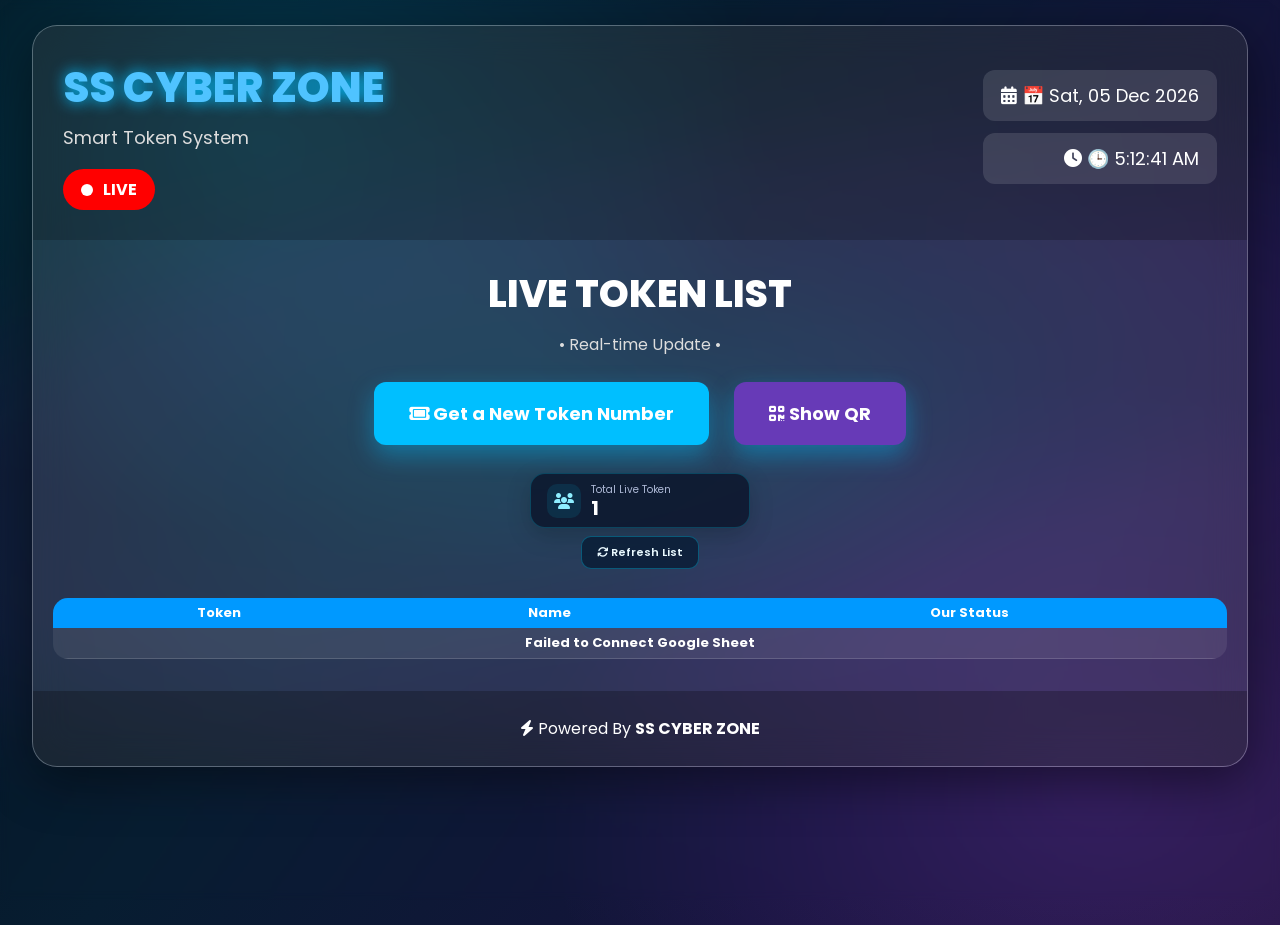
<file: index.html>
<!DOCTYPE html>
<html lang="en">
<head>
<meta charset="UTF-8">
<meta name="viewport" content="width=device-width, initial-scale=1.0">

<title>SS CYBER ZONE | Smart Token System</title>

<link rel="preconnect" href="https://fonts.googleapis.com">
<link rel="preconnect" href="https://fonts.gstatic.com" crossorigin>

<link href="https://fonts.googleapis.com/css2?family=Poppins:wght@300;400;500;600;700;800&display=swap" rel="stylesheet">

<link rel="stylesheet"
href="https://cdnjs.cloudflare.com/ajax/libs/font-awesome/6.7.2/css/all.min.css">

<link rel="stylesheet" href="style.css">





<style>
/* Compact live-token layout */
body{
  background:
    radial-gradient(circle at 15% 20%,rgba(0,190,255,.16),transparent 27%),
    radial-gradient(circle at 85% 25%,rgba(135,65,255,.18),transparent 29%),
    radial-gradient(circle at 50% 90%,rgba(0,255,190,.08),transparent 32%),
    #050816;
  position:relative;
}
body:before,body:after{
  content:"";
  position:fixed;
  inset:-30%;
  z-index:-3;
  pointer-events:none;
  background:
    radial-gradient(circle at 20% 30%,rgba(0,190,255,.13),transparent 18%),
    radial-gradient(circle at 80% 65%,rgba(145,70,255,.14),transparent 20%);
  filter:blur(20px);
  animation:wallMove 18s ease-in-out infinite alternate;
}
body:after{
  z-index:-2;
  opacity:.35;
  background-image:radial-gradient(circle,rgba(255,255,255,.55) 0 1px,transparent 1.5px);
  background-size:95px 95px;
  animation:stars 25s linear infinite;
}
@keyframes wallMove{
  0%{transform:translate3d(-5%,-2%,0) scale(1)}
  50%{transform:translate3d(4%,3%,0) scale(1.08)}
  100%{transform:translate3d(-2%,6%,0) scale(1.02)}
}
@keyframes stars{to{transform:translate3d(95px,95px,0)}}

.token-summary{
  display:flex;
  justify-content:center;
  margin:3px 0 8px;
}
.total-token-card{
  min-width:220px;
  display:flex;
  align-items:center;
  gap:10px;
  padding:8px 16px;
  border-radius:15px;
  border:1px solid rgba(0,220,255,.22);
  background:rgba(7,15,35,.72);
  box-shadow:0 7px 25px rgba(0,0,0,.20);
}
.summary-icon{
  width:34px;height:34px;border-radius:10px;
  display:grid;place-items:center;
  background:rgba(0,210,255,.10);
  color:#8eeeff;
}
.total-token-card small{display:block;color:#aeb9d6;font-size:10px}
.total-token-card strong{display:block;font-size:20px;line-height:1.05}

.refresh-area{
  display:flex;
  justify-content:center;
  margin:0 0 9px;
}
.refresh-list-btn{
  border:1px solid rgba(0,210,255,.32);
  border-radius:10px;
  padding:7px 15px;
  color:#eafaff;
  background:rgba(8,27,52,.78);
  font:600 11px Poppins,sans-serif;
  cursor:pointer;
  transition:.2s;
}
.refresh-list-btn:hover{
  background:rgba(0,160,220,.20);
  box-shadow:0 0 16px rgba(0,210,255,.18);
  transform:translateY(-1px);
}
.refresh-list-btn.loading i{animation:spin .7s linear infinite}
@keyframes spin{to{transform:rotate(360deg)}}

.table-box{
  overflow:hidden;
  border-radius:18px;
}
table{
  width:100%;
  border-collapse:separate;
  border-spacing:0;
}
th{
  padding:8px 10px !important;
  font-size:13px !important;
  line-height:1.1 !important;
}
td{
  padding:7px 10px !important;
  font-size:13px !important;
  line-height:1.15 !important;
  height:31px;
}

/* IMPORTANT: only the Our Status cell is colored */
tbody tr td:last-child.status-not-there{
  background:#050505 !important;
  color:#fff !important;
}
tbody tr td:last-child.status-rejected{
  background:#8e0718 !important;
  color:#fff !important;
}
tbody tr td:last-child.status-all-pass,
tbody tr td:last-child.status-approved,
tbody tr td:last-child.status-accepted{
  background:#08734e !important;
  color:#fff !important;
}
tbody tr td:last-child.status-pending{
  background:#6d4d10 !important;
  color:#fff6d0 !important;
}
tbody tr td:last-child.status-violate,
tbody tr td:last-child.status-violated{
  background:#5c2675 !important;
  color:#fff !important;
}
tbody tr td:last-child{
  font-weight:700;
  white-space:nowrap;
}

.pagination{
  display:flex;
  justify-content:center;
  align-items:center;
  flex-wrap:wrap;
  gap:5px;
  padding:10px 6px 2px;
}
.pagination button{
  min-width:31px;
  height:29px;
  border:1px solid rgba(255,255,255,.13);
  border-radius:8px;
  color:#eaf6ff;
  background:rgba(18,29,57,.82);
  cursor:pointer;
  font:600 11px Poppins,sans-serif;
}
.pagination button:hover,
.pagination button.active{
  border-color:rgba(0,220,255,.55);
  background:rgba(0,150,210,.22);
  box-shadow:0 0 12px rgba(0,210,255,.14);
}
.pagination button:disabled{opacity:.35;cursor:not-allowed}
.pagination .page-info{
  color:#9faccc;
  font-size:10px;
  padding:0 4px;
}
@media(max-width:650px){
  th{font-size:10px !important;padding:6px !important}
  td{font-size:10px !important;padding:5px 6px !important;height:26px}
  .total-token-card{min-width:185px}
}
</style>




<style id="new-live-wallpaper">
body{
  background:
    radial-gradient(ellipse at 20% 15%,rgba(0,210,255,.18),transparent 35%),
    radial-gradient(ellipse at 85% 85%,rgba(166,82,255,.18),transparent 36%),
    linear-gradient(125deg,#04131f,#071d31 38%,#15133b 72%,#21143e) !important;
  overflow-x:hidden;
}
body::before{
  content:"";
  position:fixed;
  width:150vw;
  height:75vh;
  left:-25vw;
  top:12vh;
  z-index:-10;
  pointer-events:none;
  border-radius:50%;
  background:
    radial-gradient(ellipse at center,
      rgba(0,220,255,.14) 0%,
      rgba(61,145,255,.09) 28%,
      rgba(139,75,255,.08) 48%,
      transparent 70%);
  filter:blur(28px);
  transform:rotate(-8deg);
  animation:auroraWave 18s ease-in-out infinite alternate;
}
body::after{
  content:"";
  position:fixed;
  inset:0;
  z-index:-9;
  pointer-events:none;
  opacity:.7;
  background:
    radial-gradient(circle at 12% 32%,rgba(82,220,255,.14) 0 2px,transparent 3px),
    radial-gradient(circle at 78% 24%,rgba(174,122,255,.13) 0 2px,transparent 3px),
    radial-gradient(circle at 63% 78%,rgba(90,205,255,.11) 0 1.5px,transparent 2.5px),
    radial-gradient(circle at 30% 82%,rgba(187,115,255,.10) 0 1.5px,transparent 2.5px);
  background-size:260px 260px,330px 330px,210px 210px,290px 290px;
  animation:bubbleDrift 30s linear infinite;
}
@keyframes auroraWave{
  0%{transform:translate3d(-4%,2%,0) rotate(-8deg) scale(1)}
  35%{transform:translate3d(5%,-2%,0) rotate(-4deg) scale(1.08)}
  70%{transform:translate3d(1%,5%,0) rotate(-11deg) scale(1.04)}
  100%{transform:translate3d(-5%,1%,0) rotate(-6deg) scale(1.1)}
}
@keyframes bubbleDrift{
  0%{background-position:0 0,0 0,0 0,0 0}
  50%{background-position:45px -35px,-55px 45px,35px 55px,-45px -25px}
  100%{background-position:90px -70px,-110px 90px,70px 110px,-90px -50px}
}
</style>


<style id="get-token-live-animation">
/* Strong live animation for Get Token / Token Number */
a[href*="token"], button[id*="token"], button[class*="token"],
.get-token, .getToken, .token-btn, .token-button{
  position:relative;
  overflow:hidden;
  isolation:isolate;
  transition:transform .2s ease,filter .2s ease,box-shadow .2s ease;
  animation:getTokenPulse 1.45s ease-in-out infinite;
}
a[href*="token"]::after, button[id*="token"]::after,
button[class*="token"]::after, .get-token::after,
.getToken::after, .token-btn::after, .token-button::after{
  content:"";
  position:absolute;
  top:-20%;
  left:-90%;
  width:45%;
  height:140%;
  pointer-events:none;
  background:linear-gradient(105deg,transparent,rgba(255,255,255,.75),transparent);
  transform:skewX(-20deg);
  animation:getTokenShine 1.65s linear infinite;
  z-index:5;
}
a[href*="token"]:hover, button[id*="token"]:hover,
button[class*="token"]:hover, .get-token:hover,
.getToken:hover, .token-btn:hover, .token-button:hover{
  transform:translateY(-2px) scale(1.025);
  filter:brightness(1.18);
  box-shadow:0 0 22px rgba(0,210,255,.45),0 0 42px rgba(120,70,255,.22);
}
@keyframes getTokenPulse{
  0%,100%{
    filter:brightness(1);
    box-shadow:0 0 8px rgba(0,210,255,.18);
  }
  50%{
    filter:brightness(1.16);
    box-shadow:0 0 24px rgba(0,210,255,.48),0 0 38px rgba(120,70,255,.22);
  }
}
@keyframes getTokenShine{
  0%{left:-90%}
  55%{left:135%}
  100%{left:135%}
}
</style>


<style id="new-token-eye-catch">
/* Strong animated glow for "Get a New Token Number" */
button, a{
  --new-token-glow: rgba(0,210,255,.0);
}
.get-new-token, .getNewToken, .new-token-btn, .new-token-button,
#newToken, #getNewToken, [id*="newToken"], [class*="new-token"]{
  position:relative !important;
  overflow:hidden !important;
  isolation:isolate;
  animation:newTokenGlow 1.15s ease-in-out infinite !important;
  transform-origin:center;
}
.get-new-token::before, .getNewToken::before, .new-token-btn::before,
.new-token-button::before, #newToken::before, #getNewToken::before,
[id*="newToken"]::before, [class*="new-token"]::before{
  content:"";
  position:absolute;
  inset:-3px;
  border-radius:inherit;
  pointer-events:none;
  z-index:-1;
  background:linear-gradient(90deg,#00d9ff,#7b4dff,#00eaff,#7b4dff,#00d9ff);
  background-size:300% 100%;
  filter:blur(7px);
  opacity:.95;
  animation:newTokenBorder 2s linear infinite;
}
.get-new-token::after, .getNewToken::after, .new-token-btn::after,
.new-token-button::after, #newToken::after, #getNewToken::after,
[id*="newToken"]::after, [class*="new-token"]::after{
  content:"";
  position:absolute;
  top:-30%;
  left:-80%;
  width:45%;
  height:160%;
  pointer-events:none;
  z-index:3;
  background:linear-gradient(105deg,transparent,rgba(255,255,255,.9),transparent);
  transform:skewX(-20deg);
  animation:newTokenShine 1.25s linear infinite;
}
@keyframes newTokenGlow{
  0%,100%{
    transform:scale(1);
    filter:brightness(1);
    box-shadow:0 0 8px rgba(0,210,255,.35),0 0 18px rgba(110,70,255,.18);
  }
  50%{
    transform:scale(1.035);
    filter:brightness(1.22);
    box-shadow:0 0 18px rgba(0,225,255,.8),0 0 38px rgba(115,70,255,.55),0 0 60px rgba(0,190,255,.22);
  }
}
@keyframes newTokenBorder{
  0%{background-position:0% 50%}
  100%{background-position:300% 50%}
}
@keyframes newTokenShine{
  0%{left:-80%}
  55%,100%{left:135%}
}
</style>


<style id="get-new-token-round-glow">
/* Get a New Token Number — rounded, bright, clearly visible */
.get-new-token-round-glow{
  border-radius:999px !important;
  position:relative !important;
  overflow:hidden !important;
  isolation:isolate !important;
  border:2px solid rgba(120,235,255,.95) !important;
  animation:roundTokenGlow 1.1s ease-in-out infinite !important;
}
.get-new-token-round-glow::before{
  content:"";
  position:absolute;
  inset:-5px;
  border-radius:999px;
  z-index:-1;
  pointer-events:none;
  background:linear-gradient(90deg,#00dfff,#7a4dff,#00dfff);
  background-size:220% 100%;
  filter:blur(8px);
  opacity:1;
  animation:roundTokenBorder 1.7s linear infinite;
}
.get-new-token-round-glow::after{
  content:"";
  position:absolute;
  top:-20%;
  left:-70%;
  width:42%;
  height:140%;
  background:linear-gradient(105deg,transparent,rgba(255,255,255,.95),transparent);
  transform:skewX(-18deg);
  pointer-events:none;
  z-index:4;
  animation:roundTokenShine 1.25s linear infinite;
}
@keyframes roundTokenGlow{
  0%,100%{
    transform:scale(1);
    filter:brightness(1);
    box-shadow:0 0 10px rgba(0,220,255,.7),0 0 24px rgba(115,70,255,.35);
  }
  50%{
    transform:scale(1.045);
    filter:brightness(1.25);
    box-shadow:0 0 18px rgba(0,230,255,1),0 0 40px rgba(120,65,255,.8),0 0 65px rgba(0,210,255,.35);
  }
}
@keyframes roundTokenBorder{
  0%{background-position:0% 50%}
  100%{background-position:220% 50%}
}
@keyframes roundTokenShine{
  0%{left:-70%}
  55%,100%{left:135%}
}
</style>
<script>
(function(){
  function markNewToken(){
    const els = document.querySelectorAll('button,a,[role="button"],input[type="button"],input[type="submit"]');
    els.forEach(el=>{
      const text=(el.innerText || el.value || '').replace(/\s+/g,' ').trim().toLowerCase();
      if(text.includes('get a new token number')){
        el.classList.add('get-new-token-round-glow');
      }
    });
  }
  markNewToken();
  new MutationObserver(markNewToken).observe(document.body,{childList:true,subtree:true});
})();
</script>


<style id="status-text-only">
/* Our Status: color the text only, keep the table row/cell background unchanged */
tbody tr.status-not-there,
tbody tr.status-rejected,
tbody tr.status-all-pass,
tbody tr.status-approved,
tbody tr.status-accepted,
tbody tr.status-pending,
tbody tr.status-violate,
tbody tr.status-violated,
tbody tr td:last-child.status-not-there,
tbody tr td:last-child.status-rejected,
tbody tr td:last-child.status-all-pass,
tbody tr td:last-child.status-approved,
tbody tr td:last-child.status-accepted,
tbody tr td:last-child.status-pending,
tbody tr td:last-child.status-violate,
tbody tr td:last-child.status-violated{
  background: transparent !important;
}

tbody tr td:last-child.status-not-there{
  color:#111111 !important;
}
tbody tr td:last-child.status-rejected{
  color:#e11d2e !important;
}
tbody tr td:last-child.status-all-pass,
tbody tr td:last-child.status-approved,
tbody tr td:last-child.status-accepted{
  color:#10b981 !important;
}
tbody tr td:last-child.status-pending{
  color:#d6a21e !important;
}
tbody tr td:last-child.status-violate,
tbody tr td:last-child.status-violated{
  color:#a855f7 !important;
}

/* If the second status script puts the class on the whole row,
   keep every cell's background unchanged and color only the status text. */
tbody tr.status-not-there td:last-child{color:#111111 !important;}
tbody tr.status-rejected td:last-child{color:#e11d2e !important;}
tbody tr.status-all-pass td:last-child,
tbody tr.status-approved td:last-child,
tbody tr.status-accepted td:last-child{color:#10b981 !important;}
tbody tr.status-pending td:last-child{color:#d6a21e !important;}
tbody tr.status-violate td:last-child,
tbody tr.status-violated td:last-child{color:#a855f7 !important;}
</style>

</head>

<body>

<div class="bg-overlay"></div>

<div class="container">

<header class="header">

<div class="header-left">

<h1>SS CYBER ZONE</h1>

<p>Smart Token System</p>

<div class="live-box">

<span class="live-dot"></span>

LIVE

</div>

</div>

<div class="header-right">

<div class="date-card">

<i class="fa-solid fa-calendar-days"></i>

<span id="date">Loading...</span>

</div>

<div class="time-card">

<i class="fa-solid fa-clock"></i>

<span id="time">Loading...</span>

</div>

</div>

</header>

<section class="title-area">

<h2>

LIVE TOKEN LIST

</h2>

<p>

• Real-time Update •

</p>

</section>

<section class="button-area">

<a

href="https://sscyberzone26-max.github.io/SS-CYBER-ZONE/"

target="_blank"

class="main-btn">

<i class="fa-solid fa-ticket"></i>

Get a New Token Number

</a>

<button

id="showQR"

class="main-btn secondary">

<i class="fa-solid fa-qrcode"></i>

Show QR

</button>

</section>

<section class="token-summary">
  <div class="total-token-card">
    <span class="summary-icon"><i class="fa-solid fa-users"></i></span>
    <div>
      <small>Total Live Token</small>
      <strong id="totalLiveToken">0</strong>
    </div>
  </div>
</section>

<section class="refresh-area">
  <button id="refreshList" class="refresh-list-btn">
    <i class="fa-solid fa-arrows-rotate"></i> Refresh List
  </button>
</section>

<section class="table-box">

<table>

<thead>

<tr>

<th>Token</th>

<th>Name</th>

<th>Our Status</th>

</tr>

</thead>

<tbody id="tableBody">

<tr>

<td colspan="3">

<div class="loading">

<i class="fa-solid fa-spinner fa-spin"></i>

Loading Live Data...

</div>

</td>

</tr>

</tbody>

</table>

<div id="pagination" class="pagination" aria-label="Token list pages"></div>

</section>

<footer>

<i class="fa-solid fa-bolt"></i>

Powered By

<b>SS CYBER ZONE</b>

</footer>

</div>

<!-- QR POPUP -->

<div id="qrModal" class="modal">

<div class="modal-content">

<span id="closeQR">

&times;

</span>

<h2>

Scan QR Code

</h2>

<img

src="qr.png"

alt="QR"

class="qr-image">

<a

href="qr.png"

download

class="download-btn">

<i class="fa-solid fa-download"></i>

Download QR

</a>

</div>

</div>

<script src="script.js"></script>

<script>
(function(){
  const PER_PAGE = 15;
  let currentPage = 1;
  let rows = [];
  const body = document.getElementById('tableBody');
  const pager = document.getElementById('pagination');
  const total = document.getElementById('totalLiveToken');
  const refreshBtn = document.getElementById('refreshList');

  function clean(s){
    return (s || '').replace(/\s+/g,' ').trim().toLowerCase();
  }

  function getStatusCell(row){
    const cells = row.querySelectorAll('td');
    return cells.length ? cells[cells.length - 1] : null;
  }

  function applyStatusColor(row){
    const cell = getStatusCell(row);
    if(!cell) return;

    cell.classList.remove(
      'status-not-there','status-rejected','status-all-pass',
      'status-approved','status-accepted','status-pending',
      'status-violate','status-violated'
    );

    const s = clean(cell.textContent);

    if(s.includes('not there')){
      cell.classList.add('status-not-there');
    }else if(s.includes('reject')){
      cell.classList.add('status-rejected');
    }else if(s.includes('all pass')){
      cell.classList.add('status-all-pass');
    }else if(s === 'approved' || s.includes('approved')){
      cell.classList.add('status-approved');
    }else if(s === 'accepted' || s.includes('accepted')){
      cell.classList.add('status-accepted');
    }else if(s.includes('pending')){
      cell.classList.add('status-pending');
    }else if(s.includes('violate')){
      cell.classList.add('status-violate');
    }
  }

  function collect(){
    rows = [...body.querySelectorAll('tr')].filter(row=>{
      const cells=row.querySelectorAll('td');
      const text=clean(row.textContent);
      return cells.length >= 3 && text && !text.includes('loading live data');
    });

    rows.forEach(applyStatusColor);
    if(total) total.textContent = rows.length;

    const pages = Math.max(1, Math.ceil(rows.length / PER_PAGE));
    if(currentPage > pages) currentPage = pages;
    render();
  }

  function render(){
    [...body.querySelectorAll('tr')].forEach(r=>r.style.display='none');

    const start=(currentPage-1)*PER_PAGE;
    rows.slice(start,start+PER_PAGE).forEach(r=>r.style.display='');

    const pageCount=Math.max(1,Math.ceil(rows.length/PER_PAGE));
    renderPager(pageCount);
  }

  function renderPager(pageCount){
    pager.innerHTML='';
    if(rows.length <= PER_PAGE) return;

    const prev=document.createElement('button');
    prev.innerHTML='<i class="fa-solid fa-chevron-left"></i>';
    prev.disabled=currentPage===1;
    prev.onclick=()=>{currentPage--;render();};
    pager.appendChild(prev);

    for(let i=1;i<=pageCount;i++){
      const b=document.createElement('button');
      b.textContent=i;
      if(i===currentPage)b.className='active';
      b.onclick=()=>{currentPage=i;render();};
      pager.appendChild(b);
    }

    const next=document.createElement('button');
    next.innerHTML='<i class="fa-solid fa-chevron-right"></i>';
    next.disabled=currentPage===pageCount;
    next.onclick=()=>{currentPage++;render();};
    pager.appendChild(next);

    const info=document.createElement('span');
    info.className='page-info';
    info.textContent='Page '+currentPage+' of '+pageCount;
    pager.appendChild(info);
  }

  // Refresh List: refreshes the page and reloads the live Sheet list.
  if(refreshBtn){
    refreshBtn.addEventListener('click',()=>{
      refreshBtn.classList.add('loading');
      location.reload();
    });
  }

  // Detect live updates made by script.js.
  const observer=new MutationObserver(()=>{
    setTimeout(collect,50);
  });
  observer.observe(body,{childList:true,subtree:true,characterData:true});

  setTimeout(collect,500);
  setInterval(collect,1500);
})();
</script>


<script>
(function(){
  const PER_PAGE = 15;
  let currentPage = 1;
  let rows = [];

  const body = document.getElementById('tableBody');
  const pager = document.getElementById('pagination');
  const total = document.getElementById('totalLiveToken');

  function cleanText(s){
    return (s || '').replace(/\s+/g,' ').trim().toLowerCase();
  }

  function statusClass(row){
    const cells = [...row.querySelectorAll('td')];
    const text = cleanText(cells.map(c=>c.textContent).join(' '));

    if(/not\s*there/.test(text)) return 'status-not-there';
    if(/reject|rejected/.test(text)) return 'status-rejected';
    if(/all\s*pass|all\s*passed/.test(text)) return 'status-all-pass';
    if(/\bapproved\b|\baccepted\b/.test(text)) return 'status-approved';
    if(/\bpending\b/.test(text)) return 'status-pending';
    if(/violate|violated|violation/.test(text)) return 'status-violate';
    return '';
  }

  function isDataRow(row){
    if(!row) return false;
    const cells = row.querySelectorAll('td');
    if(!cells.length) return false;
    const txt = cleanText(row.textContent);
    return txt && !/loading live data/.test(txt) && cells.length >= 1;
  }

  function collectRows(){
    rows = [...body.querySelectorAll('tr')].filter(isDataRow);

    rows.forEach(row=>{
      row.classList.remove(
        'status-not-there','status-rejected','status-all-pass',
        'status-approved','status-accepted','status-pending',
        'status-violate','status-violated'
      );
      const cls = statusClass(row);
      if(cls) row.classList.add(cls);
    });

    if(total) total.textContent = rows.length;
    const pages = Math.max(1, Math.ceil(rows.length / PER_PAGE));
    if(currentPage > pages) currentPage = pages;
    renderPage();
  }

  function renderPage(){
    [...body.querySelectorAll('tr')].forEach(r=>r.style.display='none');

    const start = (currentPage-1)*PER_PAGE;
    rows.slice(start,start+PER_PAGE).forEach(r=>r.style.display='');

    renderPagination(Math.max(1,Math.ceil(rows.length/PER_PAGE)));
  }

  function renderPagination(pageCount){
    if(!pager) return;
    pager.innerHTML = '';

    if(rows.length <= PER_PAGE) return;

    const prev = document.createElement('button');
    prev.innerHTML = '<i class="fa-solid fa-chevron-left"></i>';
    prev.disabled = currentPage === 1;
    prev.onclick = ()=>{currentPage--;renderPage()};
    pager.appendChild(prev);

    for(let i=1;i<=pageCount;i++){
      const b=document.createElement('button');
      b.textContent=i;
      b.className=i===currentPage?'active':'';
      b.onclick=()=>{currentPage=i;renderPage()};
      pager.appendChild(b);
    }

    const next=document.createElement('button');
    next.innerHTML = '<i class="fa-solid fa-chevron-right"></i>';
    next.disabled = currentPage === pageCount;
    next.onclick = ()=>{currentPage++;renderPage()};
    pager.appendChild(next);

    const info=document.createElement('span');
    info.className='page-info';
    info.textContent='Page '+currentPage+' of '+pageCount;
    pager.appendChild(info);
  }

  // Re-run whenever script.js updates the Google Sheet token list.
  const observer = new MutationObserver(()=>setTimeout(collectRows,40));
  observer.observe(body,{childList:true,subtree:true,characterData:true});

  // Initial + periodic refresh for compatibility with live Sheet updates.
  setTimeout(collectRows,500);
  setInterval(collectRows,1500);
})();
</script>


</body>
</html>
</file>
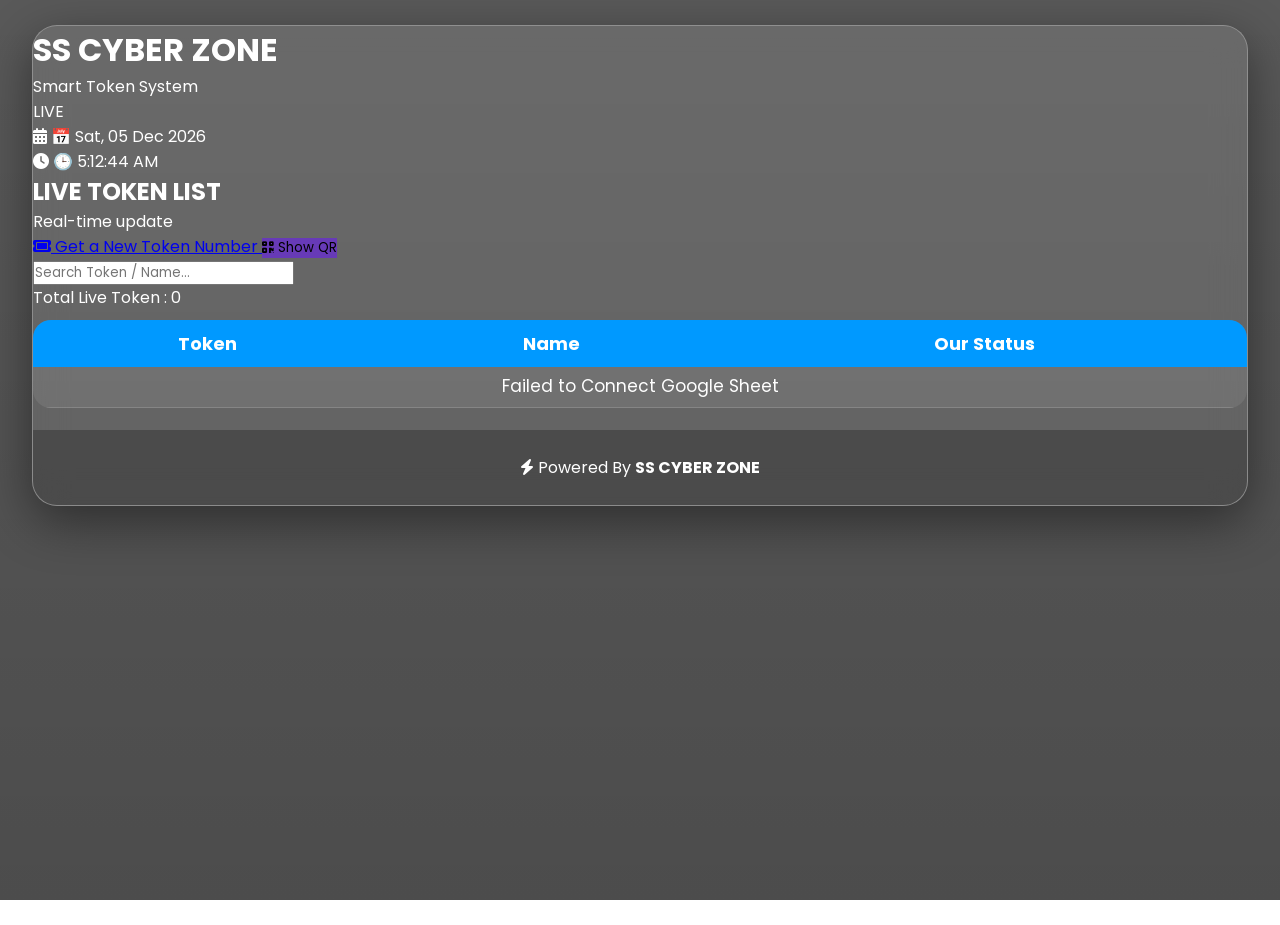
<file: ind7y7ex.html>
<!DOCTYPE html>
<html lang="en">
<head>

<meta charset="UTF-8">
<meta name="viewport" content="width=device-width, initial-scale=1.0">

<title>SS CYBER ZONE | Smart Token System</title>

<link rel="preconnect" href="https://fonts.googleapis.com">
<link rel="preconnect" href="https://fonts.gstatic.com" crossorigin>

<link href="https://fonts.googleapis.com/css2?family=Poppins:wght@300;400;500;600;700;800&display=swap" rel="stylesheet">

<link rel="stylesheet"
href="https://cdnjs.cloudflare.com/ajax/libs/font-awesome/6.7.2/css/all.min.css"/>

<link rel="stylesheet" href="style.css">

<style>

/* ===============================
   COMPACT TOKEN TABLE
================================ */

.tableContainer {
    width: 100%;
    overflow-x: auto;
    margin-top: 10px;
    border-radius: 18px;
}

.tableContainer table {
    width: 100%;
    border-collapse: collapse;
}

.tableContainer thead th {
    padding: 10px 12px !important;
    height: 42px;
}

.tableContainer tbody td {
    padding: 7px 12px !important;
    height: 40px;
    line-height: 1.15;
}

.tableContainer tbody tr {
    height: 40px;
}

/* ===============================
   PAGINATION
================================ */

.pagination {
    display: flex;
    justify-content: center;
    align-items: center;
    gap: 6px;
    margin: 14px 0 8px;
    flex-wrap: wrap;
}

.pagination button {
    min-width: 34px;
    height: 34px;
    padding: 0 10px;

    border: 1px solid rgba(255,255,255,0.20);
    border-radius: 9px;

    background: rgba(255,255,255,0.08);
    color: white;

    font-family: Poppins, sans-serif;
    font-size: 13px;
    font-weight: 600;

    cursor: pointer;

    transition: all 0.2s ease;
}

.pagination button:hover {
    background: rgba(255,255,255,0.18);
    transform: translateY(-1px);
}

.pagination button.active {
    background: #08aaff;
    border-color: #08aaff;
    color: white;
    box-shadow: 0 0 10px rgba(8,170,255,0.35);
}

.pagination button:disabled {
    opacity: 0.4;
    cursor: not-allowed;
    transform: none;
}

.pagination .dots {
    color: rgba(255,255,255,0.7);
    padding: 0 3px;
    font-weight: bold;
}

.pageInfo {
    text-align: center;
    font-size: 11px;
    color: rgba(255,255,255,0.65);
    margin-bottom: 8px;
}

/* Mobile */

@media(max-width:600px){

    .tableContainer thead th {
        padding: 8px 7px !important;
        font-size: 12px;
    }

    .tableContainer tbody td {
        padding: 6px 7px !important;
        font-size: 12px;
        height: 36px;
    }

    .tableContainer tbody tr {
        height: 36px;
    }

    .pagination {
        gap: 4px;
        margin-top: 10px;
    }

    .pagination button {
        min-width: 30px;
        height: 30px;
        padding: 0 7px;
        font-size: 11px;
    }

}

</style>

</head>

<body>

<div class="background"></div>

<div class="overlay"></div>

<div class="container">

<!-- ================= HEADER ================= -->

<header>

<div class="logoSection">

<h1>
SS CYBER ZONE
</h1>

<p>
Smart Token System
</p>

<div class="live">
<span></span>
LIVE
</div>

</div>

<div class="dateTime">

<div class="dateBox">

<i class="fa-solid fa-calendar-days"></i>

<span id="date"></span>

</div>

<div class="timeBox">

<i class="fa-solid fa-clock"></i>

<span id="time"></span>

</div>

</div>

</header>


<!-- ================= TITLE ================= -->

<div class="title">

<h2>
LIVE TOKEN LIST
</h2>

<p>
Real-time update
</p>

</div>


<!-- ================= BUTTON ================= -->

<div class="buttonArea">

<a
href="https://sscyberzone26-max.github.io/SS-CYBER-ZONE/"
target="_blank"
class="btn primary">

<i class="fa-solid fa-ticket"></i>

Get a New Token Number

</a>


<button
id="showQR"
class="btn secondary">

<i class="fa-solid fa-qrcode"></i>

Show QR

</button>

</div>


<!-- ================= SEARCH ================= -->

<div class="searchBox">

<input
type="text"
id="search"
placeholder="Search Token / Name...">

</div>


<!-- ================= COUNTER ================= -->

<div class="counter">

Total Live Token :

<span id="totalToken">
0
</span>

</div>


<!-- ================= TABLE ================= -->

<div class="tableContainer">

<table>

<thead>

<tr>

<th>
Token
</th>

<th>
Name
</th>

<th>
Our Status
</th>

</tr>

</thead>

<tbody id="tableBody">

<tr>

<td colspan="3">
Loading...
</td>

</tr>

</tbody>

</table>

</div>


<!-- ================= PAGE INFO ================= -->

<div id="pageInfo" class="pageInfo"></div>


<!-- ================= PAGINATION ================= -->

<div id="pagination" class="pagination"></div>


<!-- ================= FOOTER ================= -->

<footer>

<i class="fa-solid fa-bolt"></i>

Powered By

<b>
SS CYBER ZONE
</b>

</footer>

</div>


<!-- ================= QR MODAL ================= -->

<div
class="modal"
id="qrModal">

<div class="modalBox">

<span
id="closeQR"
class="close">
×
</span>

<h2>
Scan QR
</h2>

<img
src="qr.png"
class="qrImage"
alt="QR">

<a
href="qr.png"
download
class="download">

<i class="fa-solid fa-download"></i>

Download QR

</a>

</div>

</div>


<!-- ================= EXISTING SCRIPT ================= -->

<script src="script.js"></script>


<!-- ================= PAGINATION SCRIPT ================= -->

<script>

(function(){

    const ROWS_PER_PAGE = 25;

    let currentPage = 1;

    const tableBody = document.getElementById("tableBody");
    const pagination = document.getElementById("pagination");
    const pageInfo = document.getElementById("pageInfo");
    const searchInput = document.getElementById("search");

    let allRows = [];

    /* ===============================
       GET REAL TOKEN ROWS
    =============================== */

    function getRows(){

        if(!tableBody) return [];

        return Array.from(
            tableBody.querySelectorAll("tr")
        ).filter(row => {

            const cells = row.querySelectorAll("td");

            return cells.length >= 3;

        });

    }


    /* ===============================
       SEARCH FILTER
    =============================== */

    function getFilteredRows(){

        const searchValue =
            searchInput ?
            searchInput.value.trim().toLowerCase() :
            "";

        const rows = getRows();

        if(!searchValue){

            return rows;

        }

        return rows.filter(row => {

            return row.innerText
                .toLowerCase()
                .includes(searchValue);

        });

    }


    /* ===============================
       PAGINATION
    =============================== */

    function renderPagination(totalRows){

        pagination.innerHTML = "";

        const totalPages =
            Math.ceil(totalRows / ROWS_PER_PAGE);


        if(totalPages <= 1){

            pageInfo.innerHTML =
                totalRows > 0
                ? "Showing " + totalRows + " token(s)"
                : "";

            return;

        }


        /* PREVIOUS */

        const prev =
            document.createElement("button");

        prev.innerHTML =
            '<i class="fa-solid fa-chevron-left"></i>';

        prev.disabled =
            currentPage === 1;

        prev.onclick = function(){

            if(currentPage > 1){

                currentPage--;

                render();

                window.scrollTo({
                    top: 0,
                    behavior: "smooth"
                });

            }

        };

        pagination.appendChild(prev);


        /* PAGE NUMBERS */

        let startPage =
            Math.max(1, currentPage - 2);

        let endPage =
            Math.min(totalPages, currentPage + 2);


        if(startPage > 1){

            addPageButton(1);

            if(startPage > 2){

                addDots();

            }

        }


        for(
            let i = startPage;
            i <= endPage;
            i++
        ){

            addPageButton(i);

        }


        if(endPage < totalPages){

            if(endPage < totalPages - 1){

                addDots();

            }

            addPageButton(totalPages);

        }


        /* NEXT */

        const next =
            document.createElement("button");

        next.innerHTML =
            '<i class="fa-solid fa-chevron-right"></i>';

        next.disabled =
            currentPage === totalPages;

        next.onclick = function(){

            if(currentPage < totalPages){

                currentPage++;

                render();

                window.scrollTo({
                    top: 0,
                    behavior: "smooth"
                });

            }

        };

        pagination.appendChild(next);


        pageInfo.innerHTML =
            "Page " +
            currentPage +
            " of " +
            totalPages;

    }


    /* ===============================
       PAGE BUTTON
    =============================== */

    function addPageButton(page){

        const button =
            document.createElement("button");

        button.textContent = page;

        if(page === currentPage){

            button.classList.add("active");

        }

        button.onclick = function(){

            currentPage = page;

            render();

            window.scrollTo({
                top: 0,
                behavior: "smooth"
            });

        };

        pagination.appendChild(button);

    }


    /* ===============================
       DOTS
    =============================== */

    function addDots(){

        const dots =
            document.createElement("span");

        dots.className = "dots";

        dots.textContent = "...";

        pagination.appendChild(dots);

    }


    /* ===============================
       MAIN RENDER
    =============================== */

    function render(){

        const rows =
            getFilteredRows();

        const totalRows =
            rows.length;

        const totalPages =
            Math.max(
                1,
                Math.ceil(
                    totalRows / ROWS_PER_PAGE
                )
            );


        if(currentPage > totalPages){

            currentPage = totalPages;

        }


        /* Hide ALL rows */

        const allTableRows =
            getRows();

        allTableRows.forEach(row => {

            row.style.display = "none";

        });


        /* Show current 25 rows */

        const start =
            (currentPage - 1) *
            ROWS_PER_PAGE;

        const end =
            start + ROWS_PER_PAGE;


        rows.slice(start, end)
            .forEach(row => {

                row.style.display = "";

            });


        /* PAGE INFO */

        if(totalRows === 0){

            pageInfo.innerHTML = "";

        }else{

            const from =
                start + 1;

            const to =
                Math.min(
                    end,
                    totalRows
                );

            pageInfo.innerHTML =
                "Showing " +
                from +
                " - " +
                to +
                " of " +
                totalRows;

        }


        renderPagination(totalRows);

    }


    /* ===============================
       SEARCH EVENT
    =============================== */

    if(searchInput){

        searchInput.addEventListener(
            "input",
            function(){

                currentPage = 1;

                setTimeout(
                    render,
                    50
                );

            }
        );

    }


    /* ===============================
       WATCH LIVE TOKEN UPDATE
    =============================== */

    const observer =
        new MutationObserver(function(){

            setTimeout(
                render,
                50
            );

        });


    observer.observe(
        tableBody,
        {
            childList: true,
            subtree: true
        }
    );


    /* ===============================
       INITIAL LOAD
    =============================== */

    setTimeout(
        render,
        500
    );


    setInterval(
        render,
        2000
    );

})();

</script>

</body>
</html>
</file>
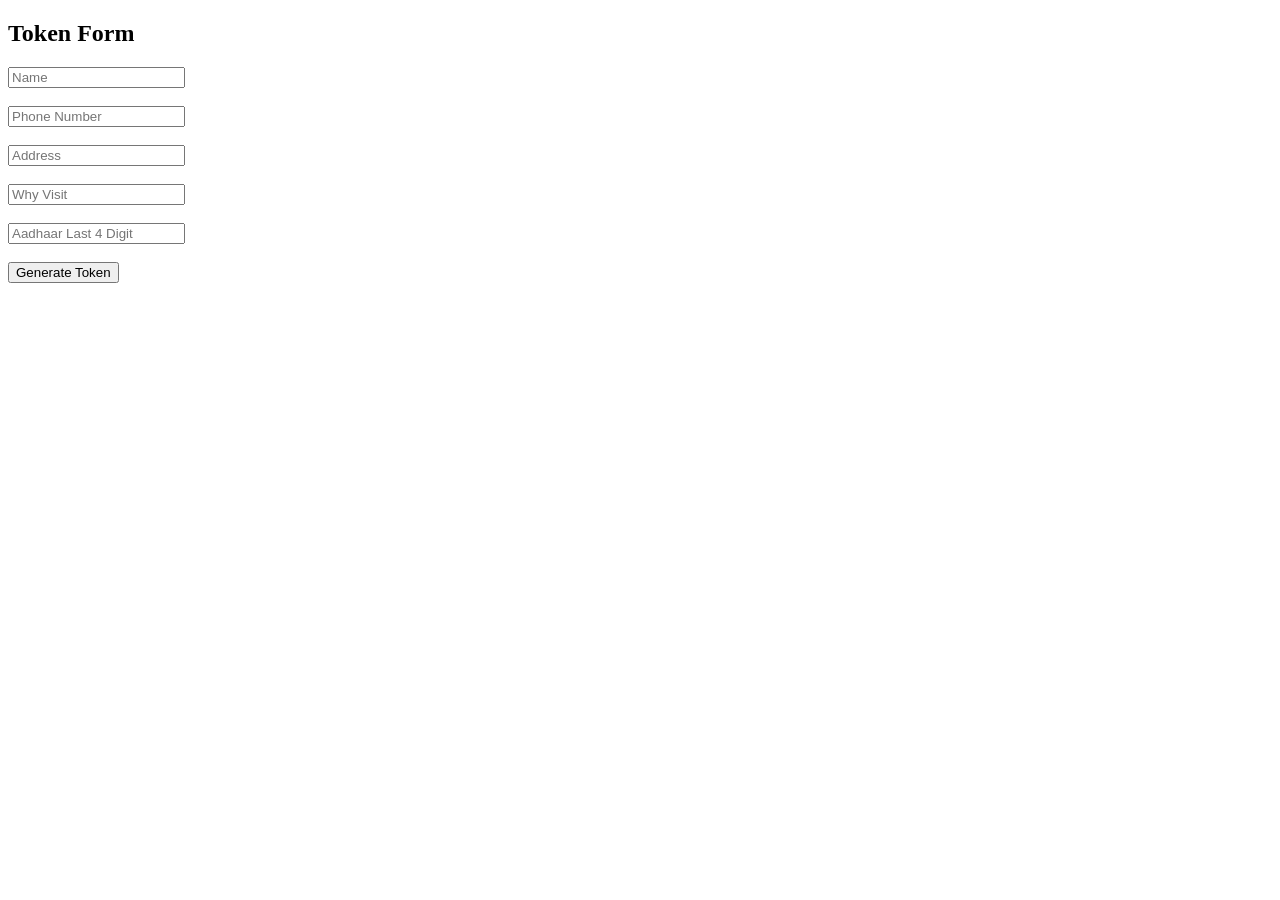
<file: index.html.html>
<!DOCTYPE html>
<html>
<head>
  <title>Token Generator</title>
</head>
<body>

<h2>Token Form</h2>

<form id="tokenForm">

  <input type="text" id="name" placeholder="Name" required><br><br>

  <input type="text" id="phone" placeholder="Phone Number" required><br><br>

  <input type="text" id="address" placeholder="Address" required><br><br>

  <input type="text" id="visit" placeholder="Why Visit" required><br><br>

  <input type="text" id="aadhaar" placeholder="Aadhaar Last 4 Digit" maxlength="4" required><br><br>

  <button type="submit">Generate Token</button>

</form>

<h3 id="result"></h3>

<script>

const scriptURL = "https://script.google.com/macros/s/AKfycbylnNv2X50FcXkf95NBXNah_HHRHgHh5nY9dnptaNbhoChpfZao1fChnnprMkAVVOIp/exec";

document.getElementById("tokenForm").addEventListener("submit", async function(e){

  e.preventDefault();

  const data = {
    name: document.getElementById("name").value,
    phone: document.getElementById("phone").value,
    address: document.getElementById("address").value,
    visit: document.getElementById("visit").value,
    aadhaar: document.getElementById("aadhaar").value
  };

  const response = await fetch(scriptURL,{
    method:"POST",
    body: JSON.stringify(data)
  });

  const result = await response.json();

  if(result.status == "duplicate_phone"){
    document.getElementById("result").innerHTML = "Phone number already exists!";
  }
  else if(result.status == "duplicate_aadhaar"){
    document.getElementById("result").innerHTML = "Aadhaar already exists!";
  }
  else{
    document.getElementById("result").innerHTML =
      "Your Token Number: " + result.token;
  }

});

</script>

</body>
</html>
</file>
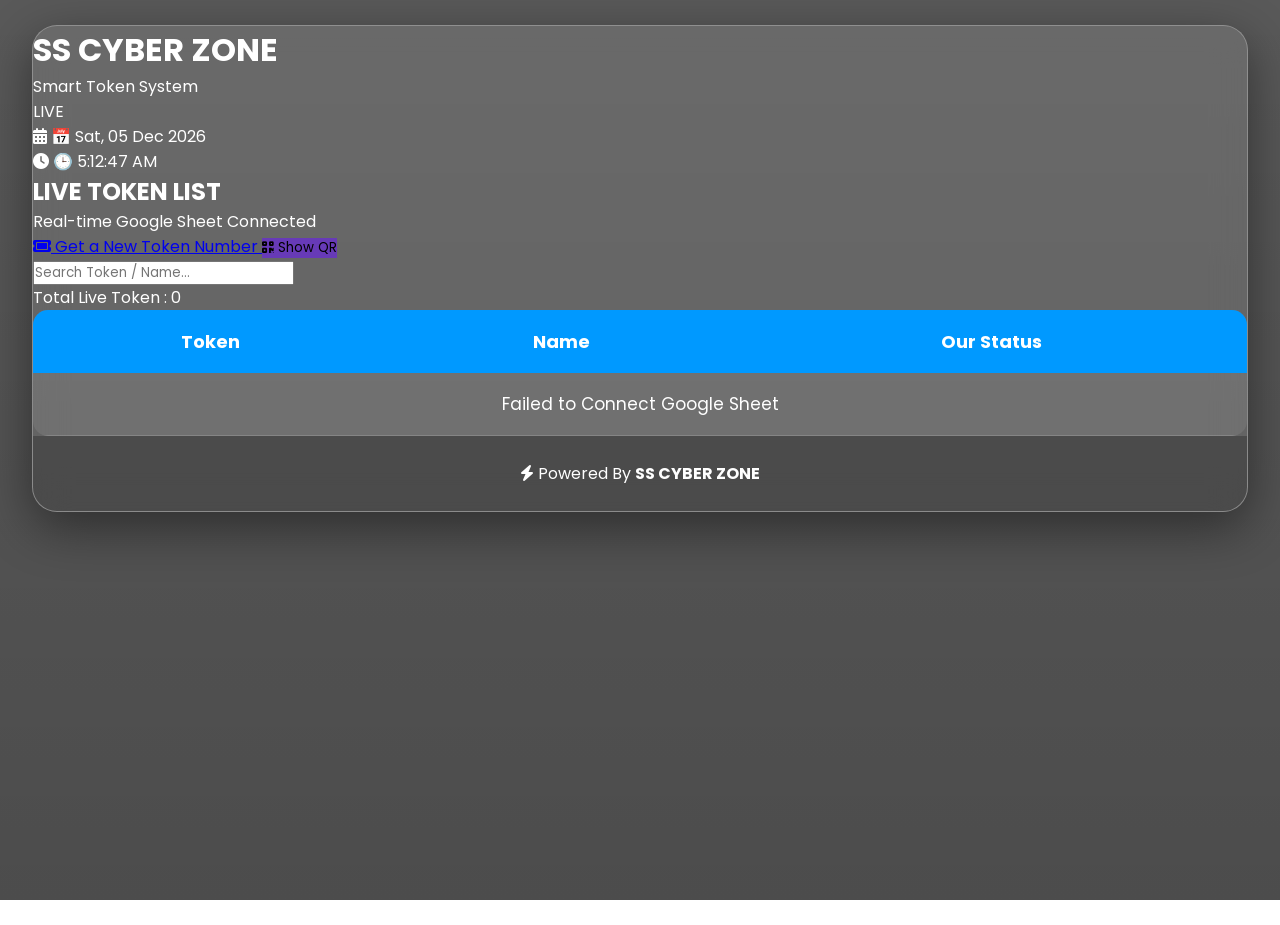
<file: indexold1.html>
<!DOCTYPE html>
<html lang="en">
<head>

<meta charset="UTF-8">
<meta name="viewport" content="width=device-width, initial-scale=1.0">

<title>SS CYBER ZONE | Smart Token System</title>

<link rel="preconnect" href="https://fonts.googleapis.com">

<link rel="preconnect" href="https://fonts.gstatic.com" crossorigin>

<link href="https://fonts.googleapis.com/css2?family=Poppins:wght@300;400;500;600;700;800&display=swap" rel="stylesheet">

<link rel="stylesheet"
href="https://cdnjs.cloudflare.com/ajax/libs/font-awesome/6.7.2/css/all.min.css"/>

<link rel="stylesheet" href="style.css">

</head>

<body>

<div class="background"></div>

<div class="overlay"></div>

<div class="container">

<!-- ================= HEADER ================= -->

<header>

<div class="logoSection">

<h1>

SS CYBER ZONE

</h1>

<p>

Smart Token System

</p>

<div class="live">

<span></span>

LIVE

</div>

</div>

<div class="dateTime">

<div class="dateBox">

<i class="fa-solid fa-calendar-days"></i>

<span id="date"></span>

</div>

<div class="timeBox">

<i class="fa-solid fa-clock"></i>

<span id="time"></span>

</div>

</div>

</header>

<!-- ================= TITLE ================= -->

<div class="title">

<h2>

LIVE TOKEN LIST

</h2>

<p>

Real-time Google Sheet Connected

</p>

</div>

<!-- ================= BUTTON ================= -->

<div class="buttonArea">

<a

href="https://sscyberzone26-max.github.io/token-generator2/"

target="_blank"

class="btn primary">

<i class="fa-solid fa-ticket"></i>

Get a New Token Number

</a>

<button

id="showQR"

class="btn secondary">

<i class="fa-solid fa-qrcode"></i>

Show QR

</button>

</div>

<!-- ================= SEARCH ================= -->

<div class="searchBox">

<input

type="text"

id="search"

placeholder="Search Token / Name...">

</div>

<!-- ================= COUNTER ================= -->

<div class="counter">

Total Live Token :

<span id="totalToken">

0

</span>

</div>

<!-- ================= TABLE ================= -->

<div class="tableContainer">

<table>

<thead>

<tr>

<th>

Token

</th>

<th>

Name

</th>

<th>

Our Status

</th>

</tr>

</thead>

<tbody id="tableBody">

<tr>

<td colspan="3">

Loading...

</td>

</tr>

</tbody>

</table>

</div>

<!-- ================= FOOTER ================= -->

<footer>

<i class="fa-solid fa-bolt"></i>

Powered By

<b>

SS CYBER ZONE

</b>

</footer>

</div>

<!-- ================= QR MODAL ================= -->

<div

class="modal"

id="qrModal">

<div class="modalBox">

<span

id="closeQR"

class="close">

×

</span>

<h2>

Scan QR

</h2>

<img

src="qr.png"

class="qrImage"

alt="QR">

<a

href="qr.png"

download

class="download">

<i class="fa-solid fa-download"></i>

Download QR

</a>

</div>

</div>

<script src="script.js"></script>

</body>
</html>
</file>
<file: style.css>
/*=========================
 SS CYBER ZONE
 Smart Token System
==========================*/

*{
margin:0;
padding:0;
box-sizing:border-box;
font-family:'Poppins',sans-serif;
}

body{

background:
linear-gradient(rgba(0,0,0,.65),rgba(0,0,0,.70)),
url("https://images.unsplash.com/photo-1497366754035-f200968a6e72?auto=format&fit=crop&w=1920&q=80");

background-size:cover;
background-position:center;
background-attachment:fixed;

min-height:100vh;

color:#fff;

}

.bg-overlay{

position:fixed;

top:0;
left:0;

width:100%;
height:100%;

backdrop-filter:blur(4px);

z-index:-1;

}

.container{

width:95%;

max-width:1450px;

margin:25px auto;

background:rgba(255,255,255,.10);

backdrop-filter:blur(18px);

border:1px solid rgba(255,255,255,.25);

border-radius:25px;

box-shadow:0 15px 50px rgba(0,0,0,.45);

overflow:hidden;

}

/* HEADER */

.header{

display:flex;

justify-content:space-between;

align-items:center;

padding:30px;

background:rgba(0,0,0,.20);

}

.header-left h1{

font-size:42px;

font-weight:800;

color:#4fc3ff;

text-shadow:0 0 15px #00bfff;

}

.header-left p{

font-size:18px;

margin-top:5px;

color:#ddd;

}

.live-box{

display:inline-flex;

align-items:center;

gap:10px;

margin-top:18px;

padding:8px 18px;

background:#ff0000;

border-radius:40px;

font-weight:bold;

}

.live-dot{

width:12px;

height:12px;

border-radius:50%;

background:#fff;

animation:blink 1s infinite;

}

@keyframes blink{

50%{

opacity:.2;

}

}

.header-right{

text-align:right;

}

.date-card,
.time-card{

background:rgba(255,255,255,.12);

padding:12px 18px;

margin-bottom:12px;

border-radius:12px;

font-size:18px;

}

/* TITLE */

.title-area{

padding:25px;

text-align:center;

}

.title-area h2{

font-size:38px;

font-weight:800;

color:#fff;

}

.title-area p{

margin-top:10px;

color:#ddd;

}

/* BUTTON */

.button-area{

display:flex;

justify-content:center;

gap:25px;

flex-wrap:wrap;

padding-bottom:25px;

}

.main-btn{

text-decoration:none;

background:#00bfff;

color:#fff;

padding:18px 35px;

border-radius:12px;

font-size:18px;

font-weight:700;

transition:.3s;

box-shadow:0 10px 25px rgba(0,191,255,.4);

}

.main-btn:hover{

transform:translateY(-5px);

background:#0099ff;

}

.secondary{

background:#673ab7;

border:none;

cursor:pointer;

}

.secondary:hover{

background:#4b2ba7;

}

/* TABLE */

.table-box{

padding:20px;

overflow-x:auto;

}

table{

width:100%;

border-collapse:collapse;

background:rgba(255,255,255,.08);

border-radius:15px;

overflow:hidden;

}

th{

background:#0099ff;

padding:18px;

font-size:18px;

}

td{

padding:18px;

text-align:center;

border-bottom:1px solid rgba(255,255,255,.15);

font-size:17px;

}

tbody tr:hover{

background:rgba(255,255,255,.08);

}

.loading{

padding:25px;

font-size:20px;

}

/* FOOTER */

footer{

text-align:center;

padding:25px;

background:rgba(0,0,0,.25);

font-size:16px;

}

/* QR POPUP */

.modal{

display:none;

position:fixed;

top:0;

left:0;

width:100%;

height:100%;

background:rgba(0,0,0,.8);

justify-content:center;

align-items:center;

z-index:999;

}

.modal-content{

background:#fff;

padding:30px;

border-radius:20px;

text-align:center;

width:350px;

color:#000;

position:relative;

}

.qr-image{

width:250px;

margin:20px auto;

display:block;

}

.download-btn{

display:inline-block;

margin-top:15px;

padding:12px 20px;

background:#00bfff;

color:#fff;

text-decoration:none;

border-radius:10px;

}

#closeQR{

position:absolute;

top:15px;

right:20px;

font-size:35px;

cursor:pointer;

}

/* MOBILE */

@media(max-width:768px){

.header{

flex-direction:column;

gap:20px;

text-align:center;

}

.header-right{

text-align:center;

}

.header-left h1{

font-size:30px;

}

.title-area h2{

font-size:28px;

}

.main-btn{

width:95%;

text-align:center;

}

}
</file>
